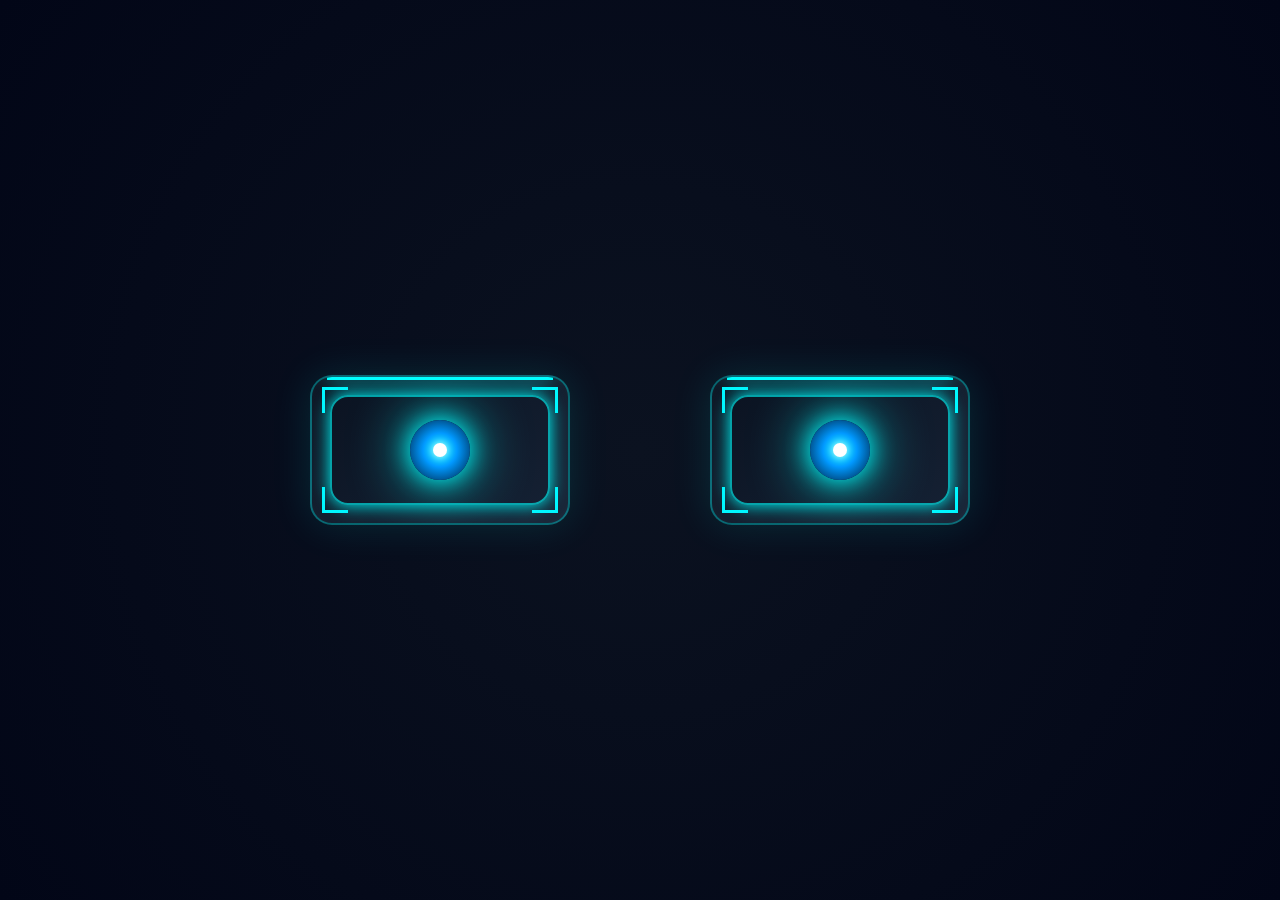
<file: eye.html>
<!DOCTYPE html>
<html lang="en">
<head>
<meta charset="UTF-8">
<meta name="viewport" content="width=device-width, initial-scale=1.0">
<title>Dual Robotic Eyes</title>

<style>
*{
    margin:0;
    padding:0;
    box-sizing:border-box;
}

body{
    height:100vh;
    display:flex;
    justify-content:center;
    align-items:center;
    background:
    radial-gradient(circle at center,
    #0b1220 0%,
    #020617 100%);
    overflow:hidden;
}

/* Container */
.face{
    display:flex;
    gap:140px;
}

/* Eye base */
.eye{
    position:relative;
    width:260px;
    height:150px;
    border-radius:22px;

    background:
    linear-gradient(145deg,#0a1220,#162235);

    border:2px solid rgba(0,255,255,.35);

    box-shadow:
    0 0 40px rgba(0,255,255,.12),
    inset 0 0 25px rgba(255,255,255,.05);

    overflow:hidden;
}

/* Glow ring */
.eye::before{
    content:"";
    position:absolute;
    inset:18px;
    border-radius:18px;
    border:2px solid rgba(0,255,255,.6);
    box-shadow:0 0 18px cyan;
    animation:pulse 3s infinite ease-in-out;
}

/* Core lens */
.core{
    position:absolute;
    width:60px;
    height:60px;
    left:50%;
    top:50%;
    transform:translate(-50%,-50%);
    border-radius:50%;

    background:
    radial-gradient(circle,
    #00ffff 0%,
    #0099ff 40%,
    #001833 100%);

    box-shadow:
    0 0 25px #00ffff,
    0 0 60px #00ffff;
}

/* Center dot */
.core::before{
    content:"";
    position:absolute;
    width:14px;
    height:14px;
    border-radius:50%;
    background:white;
    left:50%;
    top:50%;
    transform:translate(-50%,-50%);
    box-shadow:0 0 10px white;
}

/* Scan line */
.scan{
    position:absolute;
    left:15px;
    right:15px;
    height:3px;
    background:#00ffff;
    box-shadow:0 0 15px #00ffff;
    animation:scan 2.2s linear infinite;
}

/* Corner HUD */
.corner{
    position:absolute;
    width:26px;
    height:26px;
    border:3px solid #00f7ff;
}

.c1{top:10px;left:10px;border-right:none;border-bottom:none;}
.c2{top:10px;right:10px;border-left:none;border-bottom:none;}
.c3{bottom:10px;left:10px;border-right:none;border-top:none;}
.c4{bottom:10px;right:10px;border-left:none;border-top:none;}

/* Blink overlay */
.blink{
    position:absolute;
    inset:0;
    background:#00ffff;
    transform:scaleY(0);
    transform-origin:center;
    opacity:.9;
}

/* Blink active */
.eye.closed .blink{
    animation:blink 0.14s ease;
}

/* Animations */
@keyframes scan{
    0%{top:18px;}
    100%{top:calc(100% - 21px);}
}

@keyframes pulse{
    0%,100%{opacity:.6;}
    50%{opacity:1;}
}

@keyframes blink{
    0%{transform:scaleY(0);}
    50%{transform:scaleY(1);}
    100%{transform:scaleY(0);}
}
</style>
</head>

<body>

<div class="face">

    <!-- LEFT EYE -->
    <div class="eye" id="eye1">
        <div class="scan"></div>
        <div class="core"></div>

        <div class="corner c1"></div>
        <div class="corner c2"></div>
        <div class="corner c3"></div>
        <div class="corner c4"></div>

        <div class="blink"></div>
    </div>

    <!-- RIGHT EYE -->
    <div class="eye" id="eye2">
        <div class="scan"></div>
        <div class="core"></div>

        <div class="corner c1"></div>
        <div class="corner c2"></div>
        <div class="corner c3"></div>
        <div class="corner c4"></div>

        <div class="blink"></div>
    </div>

</div>

<script>
const eyes = document.querySelectorAll(".eye");

function blink(){
    eyes.forEach(e => e.classList.add("closed"));

    setTimeout(() => {
        eyes.forEach(e => e.classList.remove("closed"));
    }, 140);

    const next = Math.random() * 4000 + 2000;
    setTimeout(blink, next);
}

setTimeout(blink, 1500);
</script>

</body>
</html>
</file>
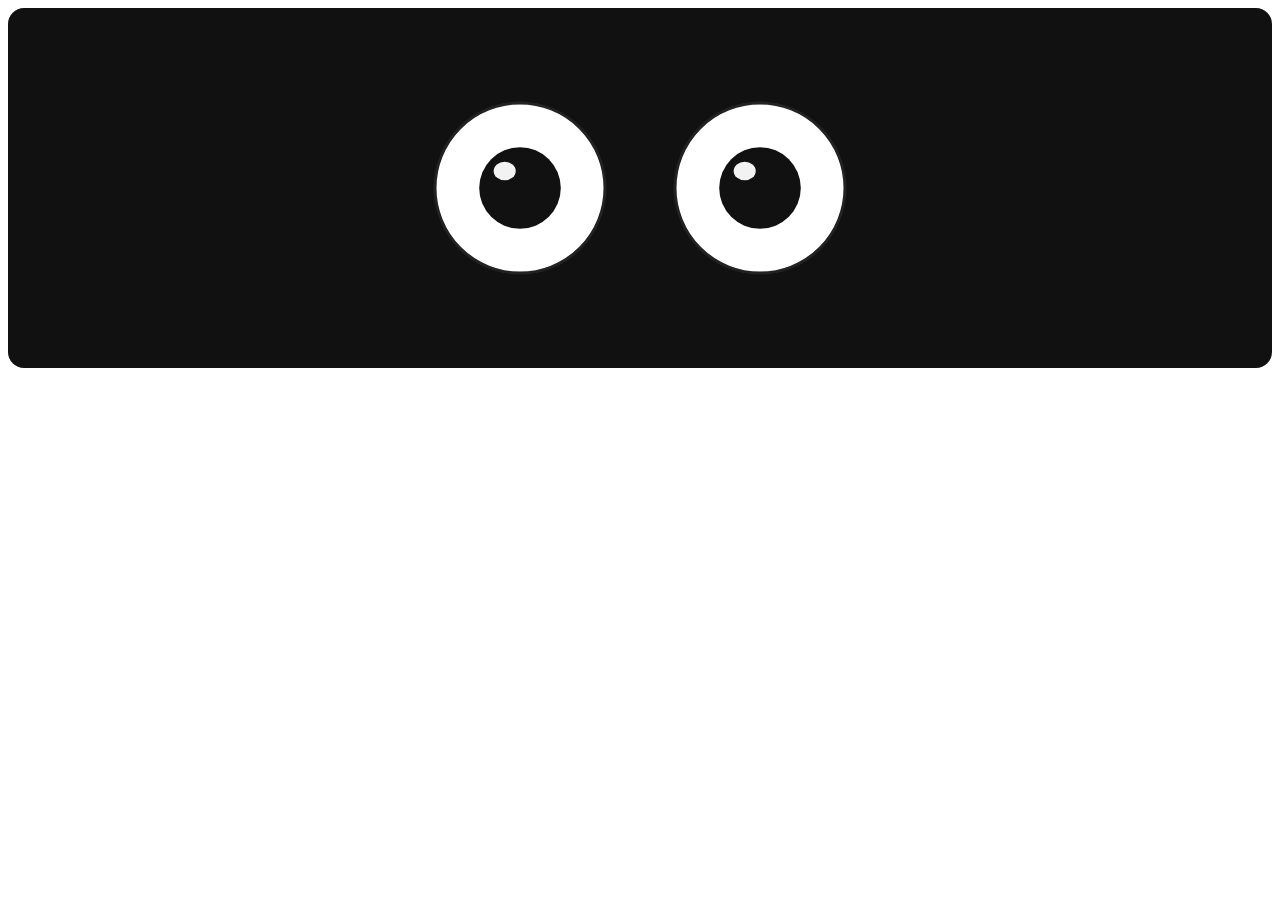
<file: simple_cute_eyes.html>
<!DOCTYPE html>
<div style="display:flex;justify-content:center;align-items:center;min-height:360px;background:#111;border-radius:16px;overflow:hidden;">
<canvas id="c" width="560" height="260"></canvas>
<script>
const canvas = document.getElementById('c');
const ctx = canvas.getContext('2d');
const W=560, H=260;
const eyes=[{cx:160,cy:130},{cx:400,cy:130}];
const ER=85;

let blink=0, blinkDir=1, isBlinking=false, nextBlink=2500+Math.random()*2000, last=performance.now();
let winking=false, winkEye=-1, winkType='', winkProgress=0, winkDir=1, winkDone=false;

const winkTypes=['happy','sleepy','squint'];

function drawNormalEye(cx,cy,openY){
  if(openY<0.01) return;
  // White circle
  ctx.beginPath();
  ctx.ellipse(cx,cy,ER,ER*openY,0,0,Math.PI*2);
  ctx.fillStyle='#ffffff';
  ctx.fill();

  // Black iris — large, no pupil, just solid black circle
  ctx.beginPath();
  ctx.ellipse(cx,cy,ER*0.48,ER*0.48*openY,0,0,Math.PI*2);
  ctx.fillStyle='#111111';
  ctx.fill();

  // Single white shine dot
  ctx.beginPath();
  ctx.ellipse(cx-ER*0.18,cy-ER*0.2*openY,ER*0.13,ER*0.11*openY,0,0,Math.PI*2);
  ctx.fillStyle='rgba(255,255,255,0.95)';
  ctx.fill();

  // Outline
  ctx.beginPath();
  ctx.ellipse(cx,cy,ER,ER*openY,0,0,Math.PI*2);
  ctx.strokeStyle='#222';
  ctx.lineWidth=3;
  ctx.stroke();
}

// Happy wink: big upward arc ^^
function drawHappyWink(cx,cy){
  ctx.save();
  // white bg circle
  ctx.beginPath();ctx.arc(cx,cy,ER,0,Math.PI*2);
  ctx.fillStyle='#ffffff';ctx.fill();
  ctx.strokeStyle='#222';ctx.lineWidth=3;ctx.stroke();
  // arc
  ctx.beginPath();
  ctx.moveTo(cx-ER*0.6,cy+ER*0.1);
  ctx.quadraticCurveTo(cx,cy-ER*0.65,cx+ER*0.6,cy+ER*0.1);
  ctx.strokeStyle='#111';ctx.lineWidth=9;ctx.lineCap='round';ctx.stroke();
  ctx.restore();
}

// Sleepy wink: half-lid drooping line, heavy
function drawSleepyWink(cx,cy){
  ctx.save();
  ctx.beginPath();ctx.arc(cx,cy,ER,0,Math.PI*2);
  ctx.fillStyle='#ffffff';ctx.fill();
  ctx.strokeStyle='#222';ctx.lineWidth=3;ctx.stroke();
  // flat droopy line
  ctx.beginPath();
  ctx.moveTo(cx-ER*0.62,cy+ER*0.05);
  ctx.quadraticCurveTo(cx+ER*0.1,cy+ER*0.12,cx+ER*0.62,cy-ER*0.05);
  ctx.strokeStyle='#111';ctx.lineWidth=9;ctx.lineCap='round';ctx.stroke();
  // small dot under
  ctx.beginPath();ctx.arc(cx,cy+ER*0.3,5,0,Math.PI*2);
  ctx.fillStyle='#333';ctx.fill();
  ctx.restore();
}

// Squint wink: tight angled lines like >
function drawSquintWink(cx,cy){
  ctx.save();
  ctx.beginPath();ctx.arc(cx,cy,ER,0,Math.PI*2);
  ctx.fillStyle='#ffffff';ctx.fill();
  ctx.strokeStyle='#222';ctx.lineWidth=3;ctx.stroke();
  // two lines forming a sideways V
  ctx.strokeStyle='#111';ctx.lineWidth=8;ctx.lineCap='round';ctx.lineJoin='round';
  ctx.beginPath();
  ctx.moveTo(cx-ER*0.55,cy-ER*0.22);
  ctx.lineTo(cx+ER*0.1,cy+ER*0.05);
  ctx.lineTo(cx-ER*0.55,cy+ER*0.3);
  ctx.stroke();
  ctx.restore();
}

function drawEye(cx,cy,openY,isWink,type){
  if(isWink){
    if(type==='happy') drawHappyWink(cx,cy);
    else if(type==='sleepy') drawSleepyWink(cx,cy);
    else drawSquintWink(cx,cy);
  } else {
    drawNormalEye(cx,cy,openY);
  }
}

function draw(blink){
  ctx.clearRect(0,0,W,H);
  const openY=1-blink;
  eyes.forEach((e,i)=>{
    const isWink=winking&&winkEye===i;
    drawEye(e.cx,e.cy,openY,isWink,winkType);
  });
}

function loop(now){
  const dt=now-last; last=now;

  if(!winking){
    if(isBlinking){
      blink+=blinkDir*(dt/60);
      if(blink>=1){blink=1;blinkDir=-1;}
      if(blink<=0){blink=0;blinkDir=1;isBlinking=false;}
    } else {
      nextBlink-=dt;
      if(nextBlink<=0){
        const r=Math.random();
        if(r<0.45){
          // normal blink
          isBlinking=true;blinkDir=1;blink=0;
          nextBlink=2000+Math.random()*3500;
        } else {
          // wink with random type
          winking=true;
          winkEye=Math.floor(Math.random()*2);
          winkType=winkTypes[Math.floor(Math.random()*winkTypes.length)];
          setTimeout(()=>{winking=false;nextBlink=1800+Math.random()*3000;},700);
        }
      }
    }
  }

  draw(blink);
  requestAnimationFrame(loop);
}

requestAnimationFrame(loop);
</script>
</div>
</file>
